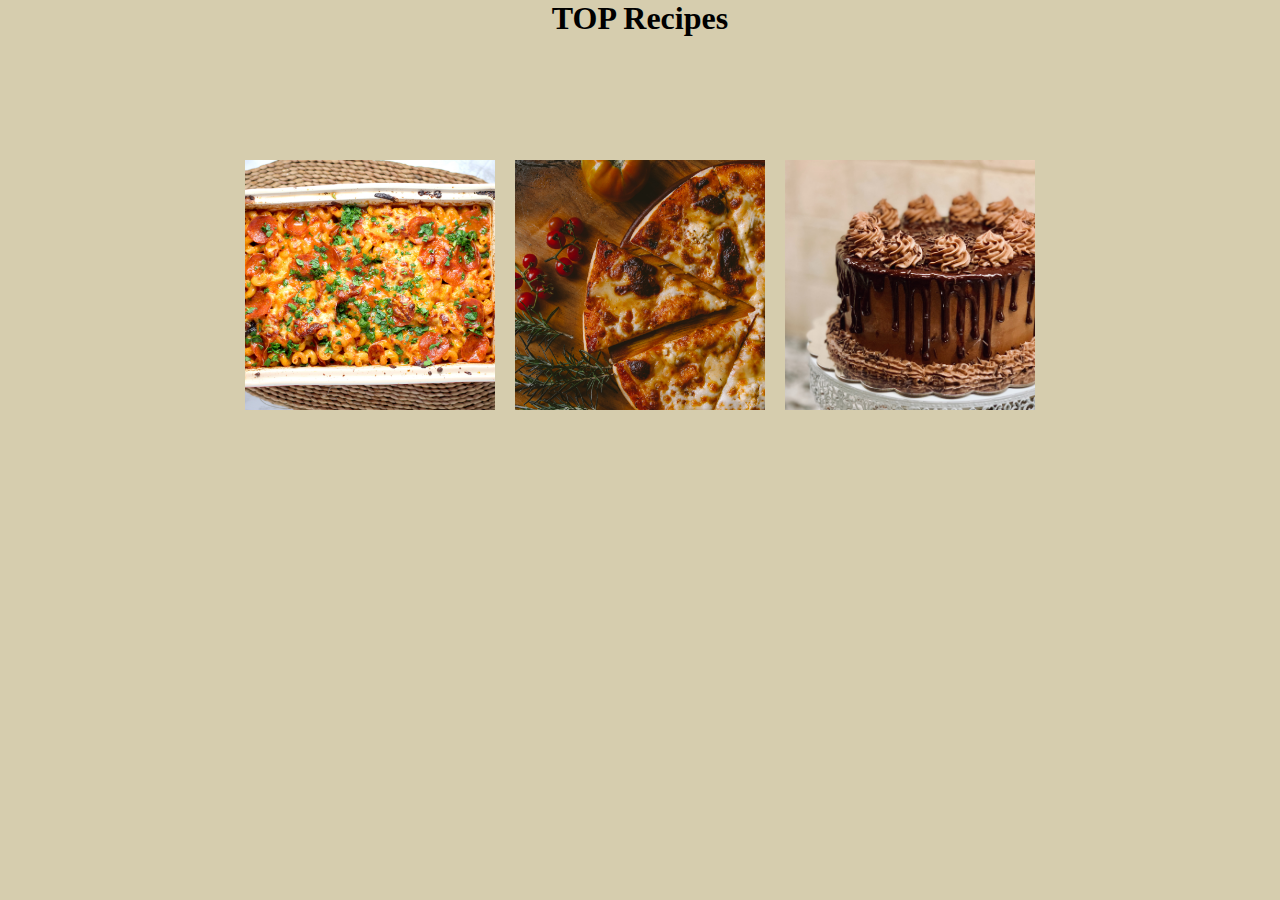
<file: index.html>
<!DOCTYPE html>
<html lang="en">
<head>
    <meta charset="UTF-8">
    <meta http-equiv="X-UA-Compatible" content="IE=edge">
    <meta name="viewport" content="width=device-width, initial-scale=1.0">
    <title>TOP Recipes</title>
    <link rel="stylesheet" href="styles/style.css">
</head>
<body>
    <h1>TOP Recipes</h1>
    <div class="main">
        <a href="lasagna.html"><img src="img/lasagna.jpg" alt="picture of lasagna"></a>
        <a href="pizza.html"><img src="img/pizza.jpg" alt="picture of pizza"></a>
        <a href="cake.html"><img src="img/cake.jpg" alt="picture of cake"></a>
    </div>
</body>
</html>
</file>
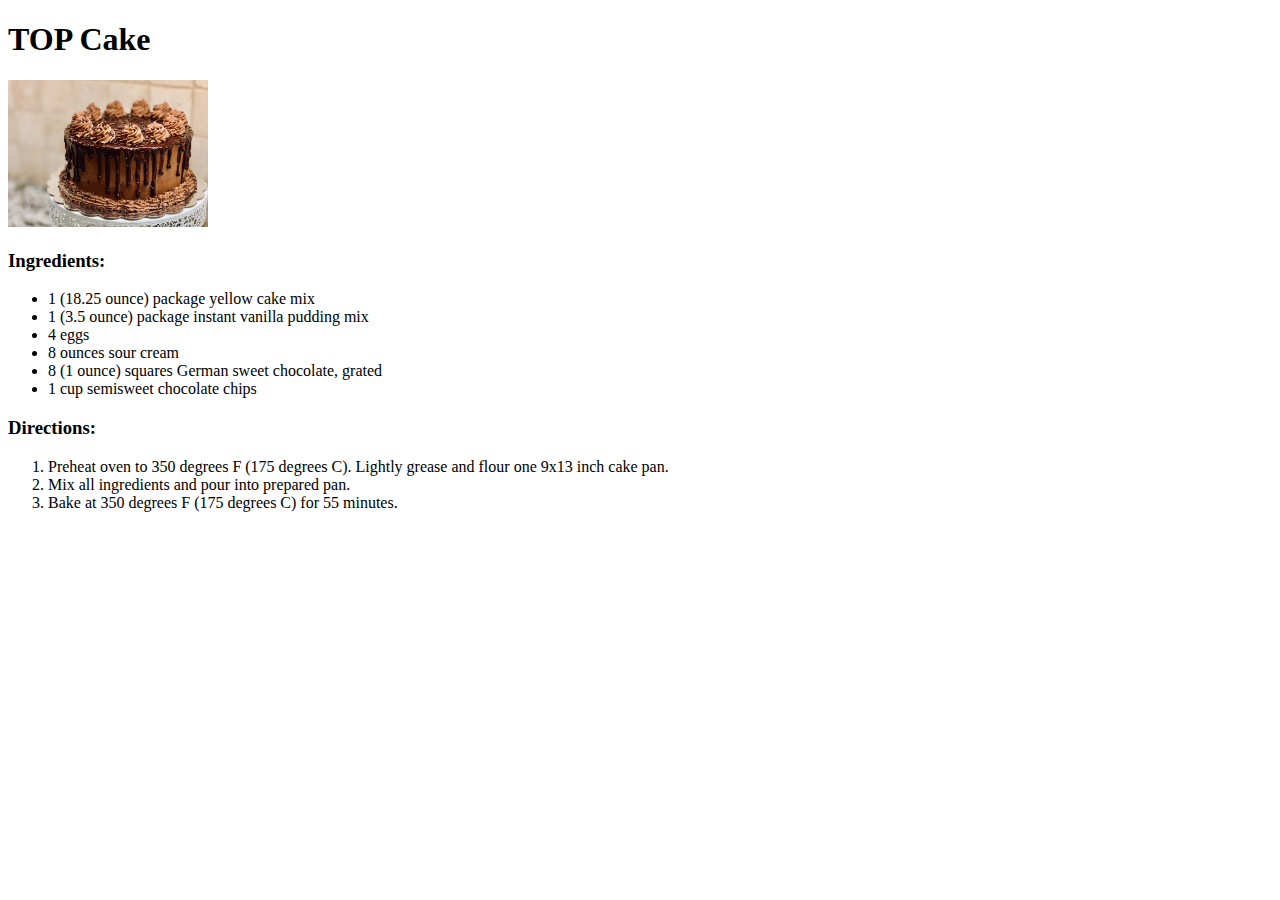
<file: cake.html>
<!DOCTYPE html>
<html lang="en">
<head>
    <meta charset="UTF-8">
    <meta http-equiv="X-UA-Compatible" content="IE=edge">
    <meta name="viewport" content="width=device-width, initial-scale=1.0">
    <title>TOP Cake</title>
</head>
<body>
    <h1>TOP Cake</h1>
    <img style="width: 200px;" src="img/cake.jpg" alt="picture of cake">
    <h3>Ingredients:</h3>
    <ul>
        <li>1 (18.25 ounce) package yellow cake mix</li>
        <li>1 (3.5 ounce) package instant vanilla pudding mix</li>
        <li>4 eggs</li>
        <li>8 ounces sour cream</li>
        <li>8 (1 ounce) squares German sweet chocolate, grated</li>
        <li>1 cup semisweet chocolate chips</li>
    </ul>
    <h3>Directions:</h3>
    <ol>
        <li>Preheat oven to 350 degrees F (175 degrees C). Lightly grease and flour one 9x13 inch cake pan.</li>
        <li>Mix all ingredients and pour into prepared pan.</li>
        <li>Bake at 350 degrees F (175 degrees C) for 55 minutes.</li>
    </ol>
</body>
</html>
</file>
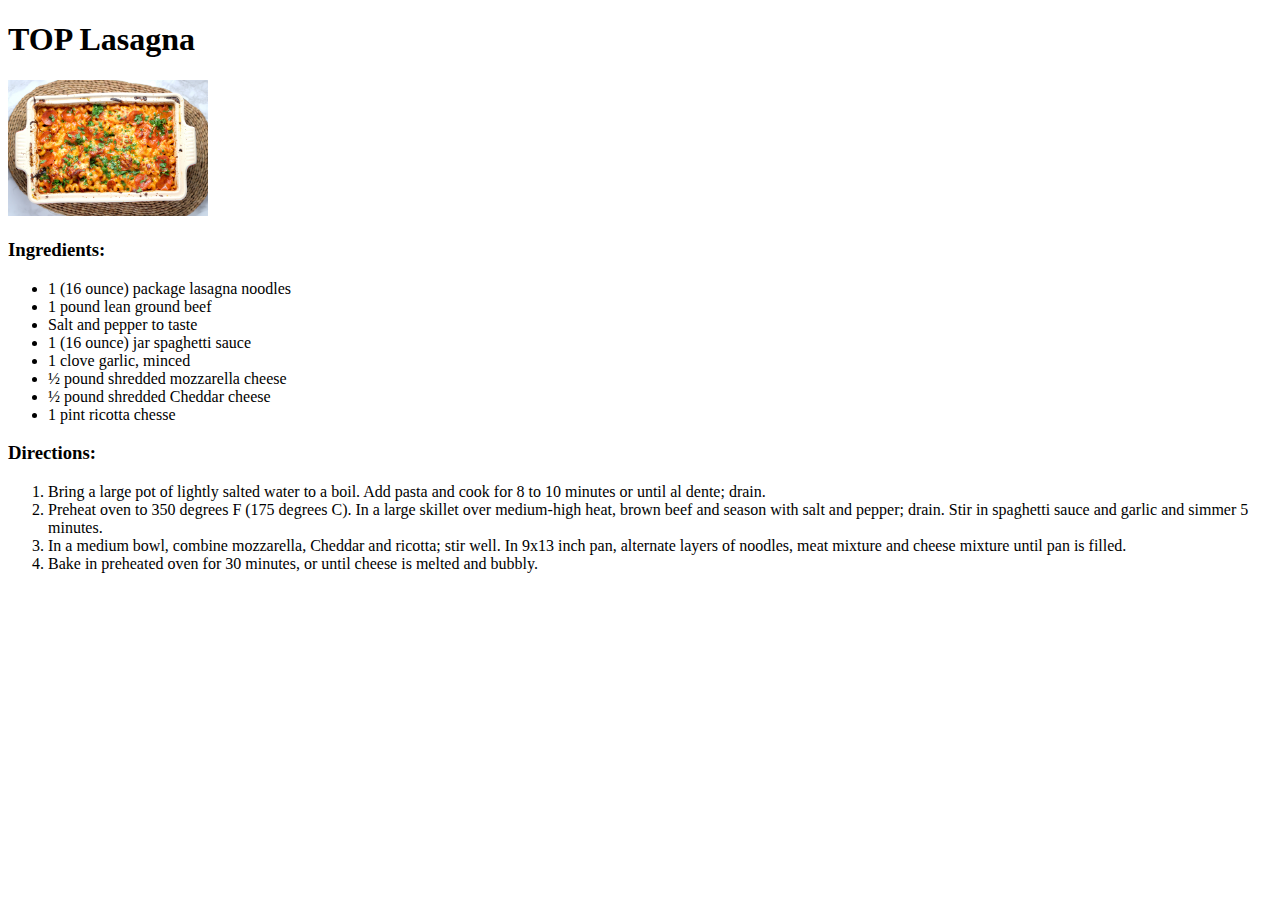
<file: lasagna.html>
<!DOCTYPE html>
<html lang="en">
<head>
    <meta charset="UTF-8">
    <meta http-equiv="X-UA-Compatible" content="IE=edge">
    <meta name="viewport" content="width=device-width, initial-scale=1.0">
    <title>TOP Lasagna</title>
    <link rel="stylesheet" href="">
</head>
<body>
    <h1>TOP Lasagna</h1>
    <img style="width: 200px;" src="img/lasagna.jpg" alt="picture of lasagna">
    <h3>Ingredients:</h3>
    <ul>
        <li>1 (16 ounce) package lasagna noodles</li>
        <li>1 pound lean ground beef</li>
        <li>Salt and pepper to taste</li>
        <li>1 (16 ounce) jar spaghetti sauce</li>
        <li>1 clove garlic, minced</li>
        <li>½ pound shredded mozzarella cheese</li>
        <li>½ pound shredded Cheddar cheese</li>
        <li>1 pint ricotta chesse</li>
    </ul>
    <h3>Directions:</h3>
    <ol>
        <li>Bring a large pot of lightly salted water to a boil. Add pasta and cook for 8 to 10 minutes or until al dente; drain.</li>
        <li>Preheat oven to 350 degrees F (175 degrees C). In a large skillet over medium-high heat, brown beef and season with salt and pepper; drain. Stir in spaghetti sauce and garlic and simmer 5 minutes.</li>
        <li>In a medium bowl, combine mozzarella, Cheddar and ricotta; stir well. In 9x13 inch pan, alternate layers of noodles, meat mixture and cheese mixture until pan is filled.</li>
        <li>Bake in preheated oven for 30 minutes, or until cheese is melted and bubbly.</li>
    </ol>
</body>
</html>
</file>
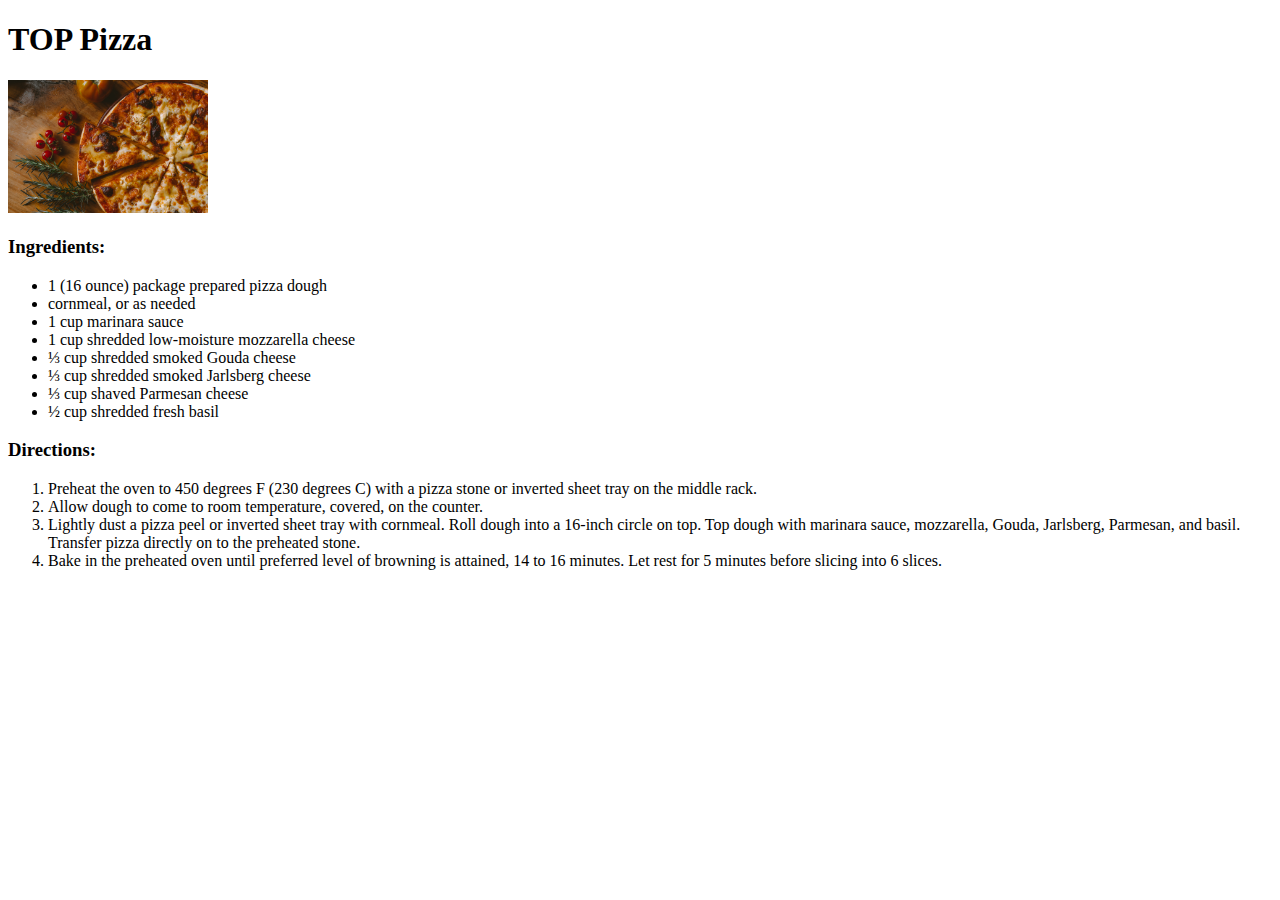
<file: pizza.html>
<!DOCTYPE html>
<html lang="en">
<head>
    <meta charset="UTF-8">
    <meta http-equiv="X-UA-Compatible" content="IE=edge">
    <meta name="viewport" content="width=device-width, initial-scale=1.0">
    <title>TOP Pizza</title>
</head>
<body>
    <h1>TOP Pizza</h1>
    <img style="width: 200px;" src="img/pizza.jpg" alt="picture of pizza">
    <h3>Ingredients:</h3>
    <ul>
        <li>1 (16 ounce) package prepared pizza dough</li>
        <li>cornmeal, or as needed</li>
        <li>1 cup marinara sauce</li>
        <li>1 cup shredded low-moisture mozzarella cheese</li>
        <li>⅓ cup shredded smoked Gouda cheese</li>
        <li>⅓ cup shredded smoked Jarlsberg cheese</li>
        <li>⅓ cup shaved Parmesan cheese</li>
        <li>½ cup shredded fresh basil</li>
    </ul>
    <h3>Directions:</h3>
    <ol>
        <li>Preheat the oven to 450 degrees F (230 degrees C) with a pizza stone or inverted sheet tray on the middle rack.</li>
        <li>Allow dough to come to room temperature, covered, on the counter.</li>
        <li>Lightly dust a pizza peel or inverted sheet tray with cornmeal. Roll dough into a 16-inch circle on top. Top dough with marinara sauce, mozzarella, Gouda, Jarlsberg, Parmesan, and basil. Transfer pizza directly on to the preheated stone.</li>
        <li>Bake in the preheated oven until preferred level of browning is attained, 14 to 16 minutes. Let rest for 5 minutes before slicing into 6 slices.</li>
    </ol>
</body>
</html>
</file>
<file: styles/style.css>
* {
    background-color: #d6cdae;
    margin: 0;
    padding: 0;
}

h1 {
    text-align: center;
}

.main {
    display: flex;
    height: 500px;
    justify-content: center;
    align-items: center;
}

img {
    width:  250px;
    height: 250px;
    object-fit: cover;
    margin: 10px;
    transition: all 1s;
}

img:hover {
    transform: scale(1.1);
}
</file>
